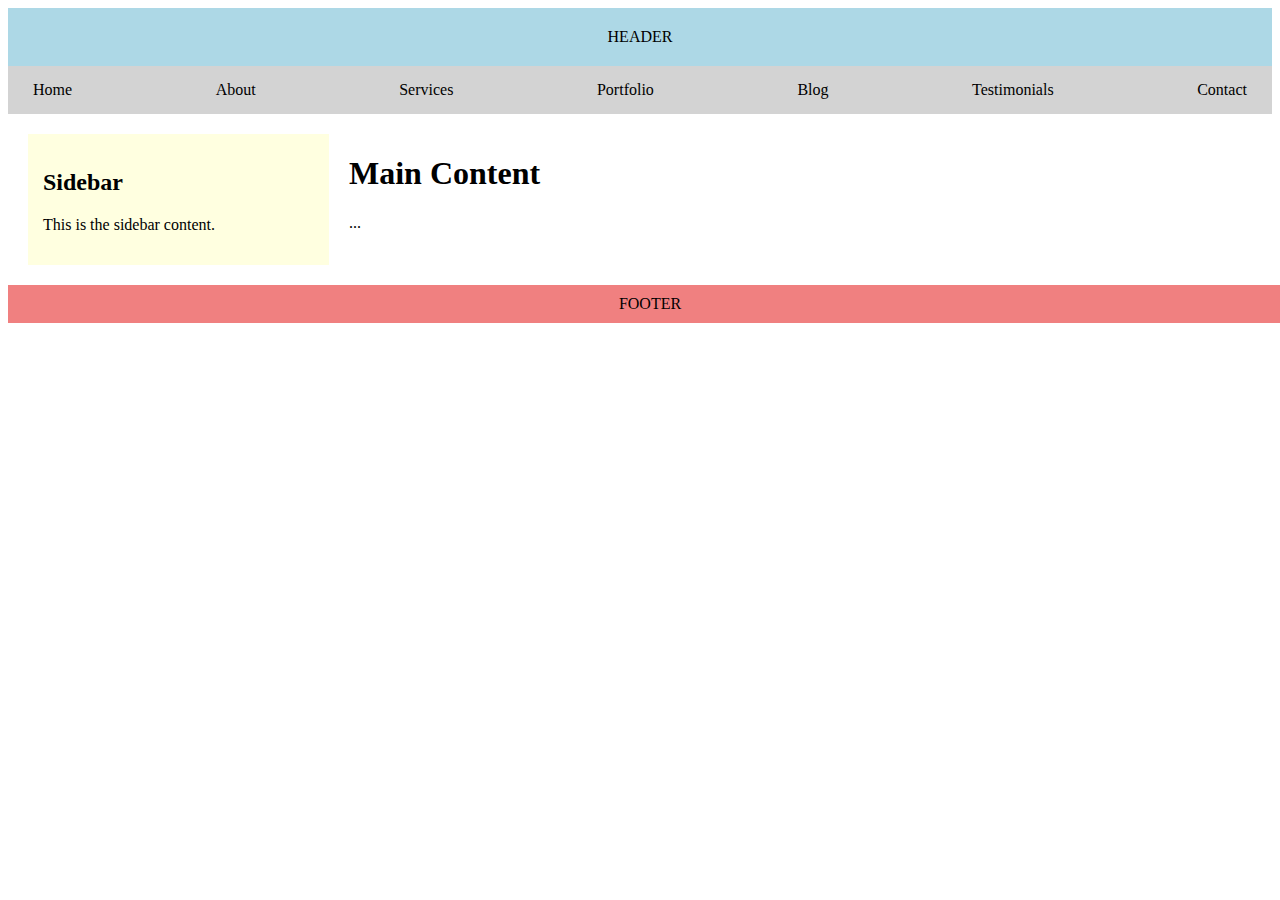
<file: 4. 13.10.2025/Аdaptive menu/index.html>
<!DOCTYPE html>
<html lang="en">
<head>
    <meta charset="UTF-8">
    <meta name="viewport" content="width=device-width, initial-scale=1.0">
    <title>CSS Burger Menu</title>
    <link rel="stylesheet" href="style.css">
    <link rel="stylesheet" href="https://cdnjs.cloudflare.com/ajax/libs/font-awesome/6.0.0-beta3/css/all.min.css">
</head>
<body>
    <header>HEADER</header>
    <nav>

        <input type="checkbox" id="burger-toggle" />
        <label for="burger-toggle" id="burger-label">
            <i class="fas fa-bars"></i>
        </label>
        <div class="nav-links">
            <a href="#">Home</a>
            <a href="#">About</a>
            <a href="#">Services</a>
            <a href="#">Portfolio</a>
            <a href="#">Blog</a>
            <a href="#">Testimonials</a>
            <a href="#">Contact</a>
        </div>
    </nav>
    <main>
        <aside>
            <h2>Sidebar</h2>
            <p>This is the sidebar content.</p>
        </aside>
        <section>
            <h1>Main Content</h1>
            <p>...</p>
        </section>
    </main>
    <footer>FOOTER</footer>
</body>
</html>
</file>
<file: 4. 13.10.2025/Аdaptive menu/style.css>
header {
    background-color: lightblue;
    text-align: center;
    padding: 20px;
}

nav {
    background-color: lightgray;
    padding: 15px;
    display: flex;
    align-items: center;
    justify-content: space-between;
    position: relative;
}

.nav-links {
    display: flex;
    flex: 1;
    justify-content: space-between;
    align-items: center;
}

nav a {
    margin: 0 10px;
    text-decoration: none;
    color: black;
    transition: opacity 0.3s;
}

main {
    display: grid;
    grid-template-columns: 1fr 3fr;
    gap: 20px;
    padding: 20px;
}

aside {
    background-color: lightyellow;
    padding: 15px;
}

footer {
    background-color: lightcoral;
    text-align: center;
    padding: 10px;
    position: relative;
    bottom: 0;
    width: 100%;
}

#burger-toggle {
    display: none;
}

#burger-label {
    display: none;
    font-size: 2em;
    cursor: pointer;
    padding: 0 10px;
}


@media screen and (max-width: 1200px) {
    .nav-links a:nth-child(7) { display: none; } 
}
@media screen and (max-width: 1050px) {
    .nav-links a:nth-child(6) { display: none; } 
}
@media screen and (max-width: 950px) {
    .nav-links a:nth-child(5) { display: none; } 
}
@media screen and (max-width: 850px) {
    .nav-links a:nth-child(4) { display: none; } 
}
@media screen and (max-width: 750px) {
    .nav-links a:nth-child(3) { display: none; } 
}
@media screen and (max-width: 650px) {
    .nav-links a:nth-child(2) { display: none; } 
}

@media screen and (max-width: 600px) {
    .nav-links a { display: none; }
    #burger-label {
        display: block;
    }
    nav {
        position: relative;
    }
    .nav-links {
        display: block;
        position: absolute;
        top: 100%;
        left: 0;
        background: lightgray;
        width: 100%;
        flex-direction: column;
        box-shadow: 0 4px 8px rgba(0,0,0,0.05);
        z-index: 10;
    }
    #burger-toggle:checked + #burger-label + .nav-links a {
        display: block;
        padding: 1em;
        border-bottom: 1px solid #ddd;
        font-size: 1.3em;
    }
    #burger-toggle:not(:checked) + #burger-label + .nav-links a {
        display: none;
    }
}

@media screen and (max-width: 768px) {
    main { display: block; }
    aside { display: none; }
}

@media print {
    nav, aside, footer, header {
        display: none;
    }
    main {
        grid-template-columns: 1fr;
        text-align: justify;
    }
}
</file>
